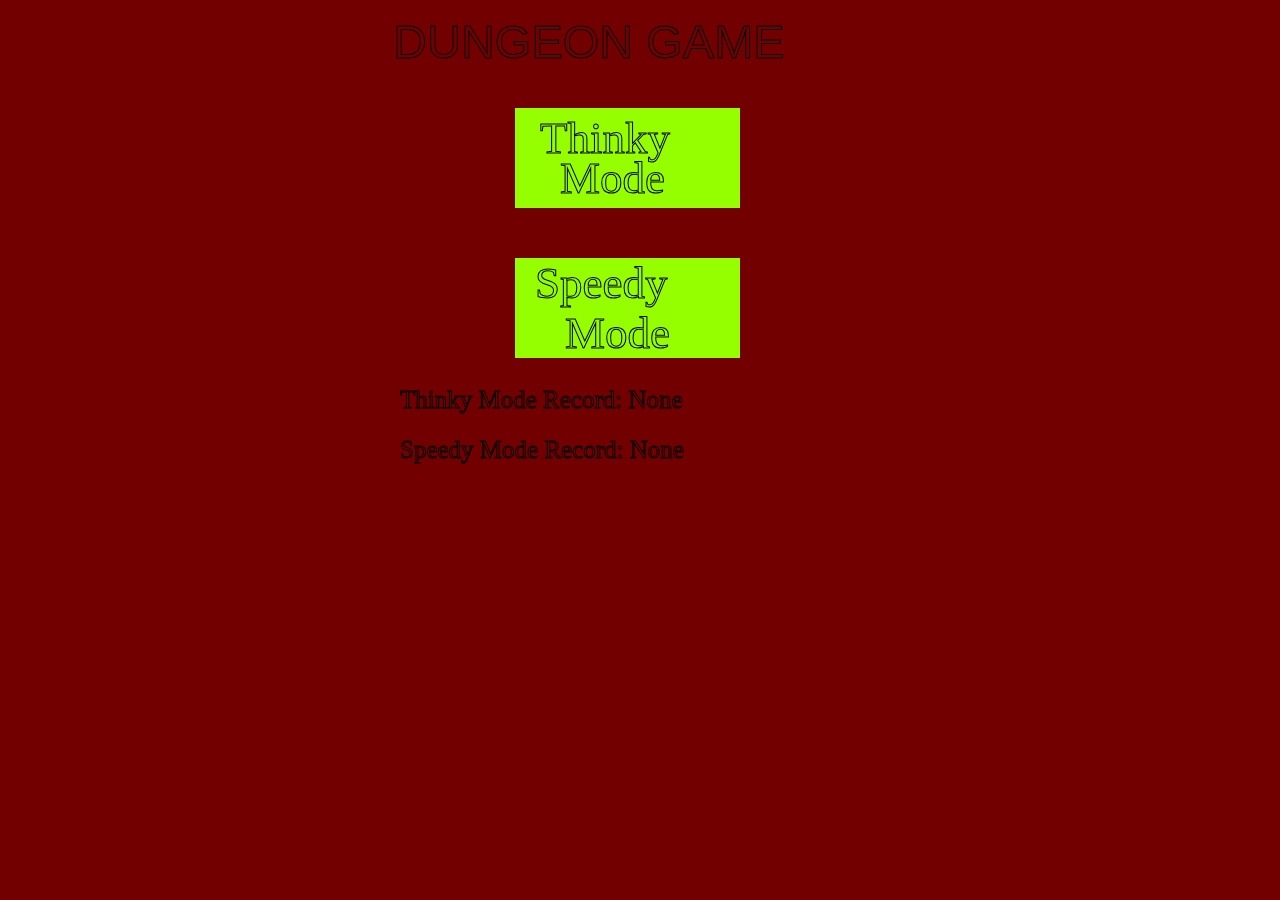
<file: index.html>
<!doctype html>

<html>
    <head>
        <meta charset="utf-8">

        <title>Dungeon Game</title>

        <!-- Load external CSS styles -->
        <link rel="stylesheet" href="styles.css">

    </head>
    
    <body>

        <canvas id="graphics" width="500" height="600"></canvas>
        
        <!-- Load external JavaScript -->
      <script src="scripts.js"></script>
        
    </body>

</html>
</file>
<file: styles.css>
#graphics {
  display: block;
  margin-left: auto;
  margin-right: auto;
}
body {
  background-color: #0098de;
}
</file>
